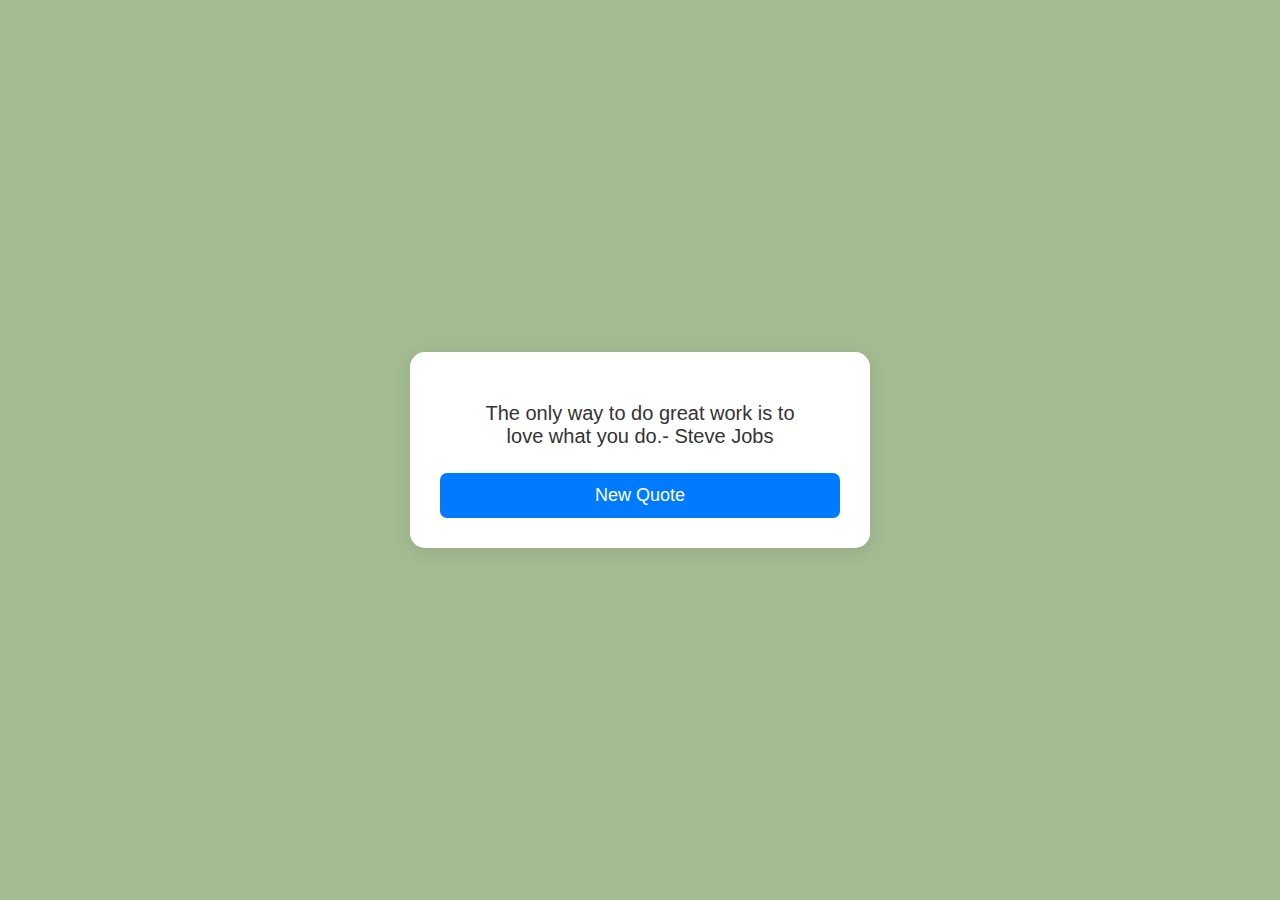
<file: index.html>
<!DOCTYPE html>
<html lang="en">
<head>
  <meta charset="UTF-8">
  <meta name="viewport" content="width=device-width, initial-scale=1.0">
  <link rel="stylesheet" href="styles.css">
  <title>Random Quote Generator</title>
</head>
<body>
  <div class="container">
    <blockquote id="quote">Click "New Quote" to get inspired.</blockquote>
    <button id="new-quote">New Quote</button>
  </div>
  <script src="script.js"></script>
</body>
</html>
</file>
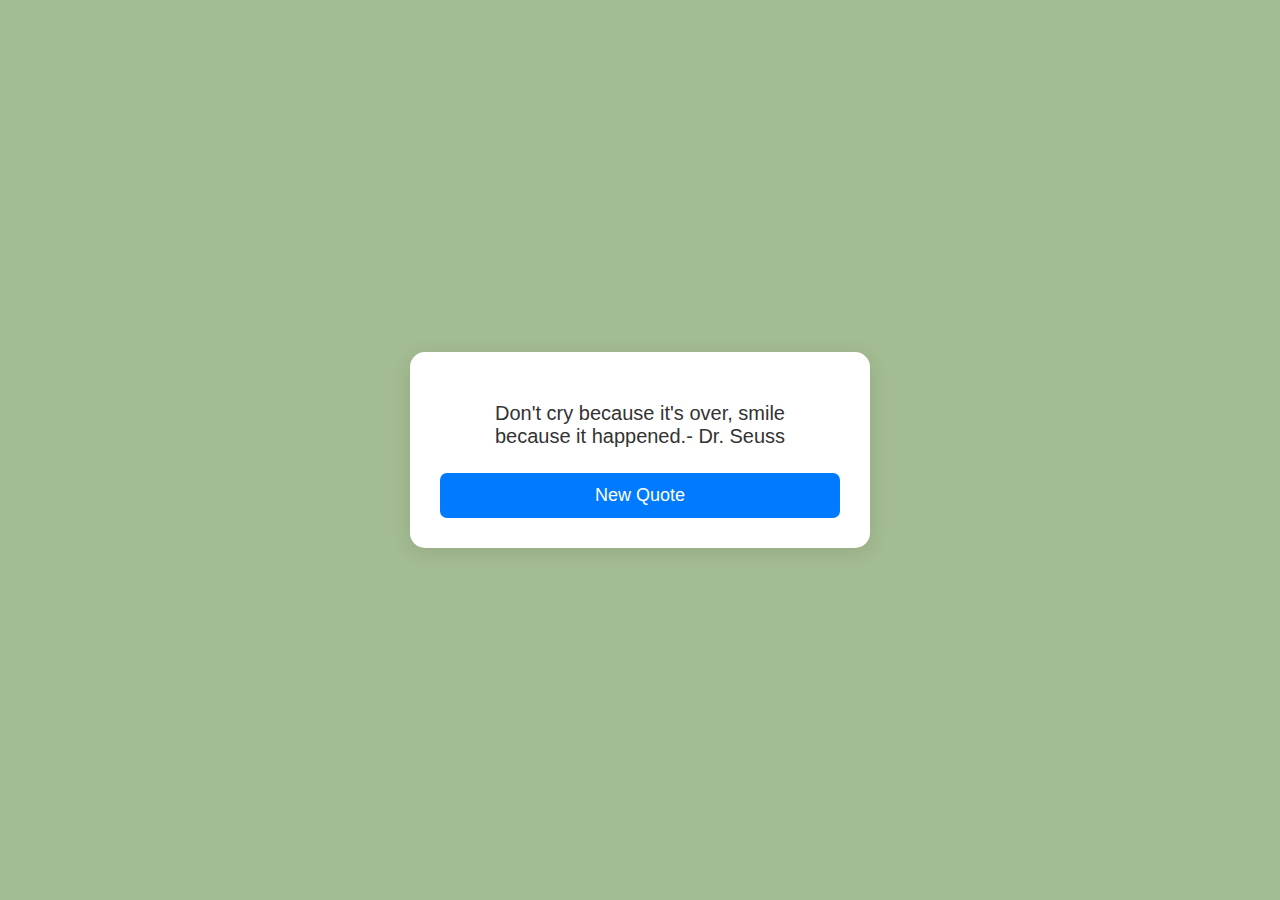
<file: QG.html>
<!DOCTYPE html>
<html lang="en">
<head>
  <meta charset="UTF-8">
  <meta name="viewport" content="width=device-width, initial-scale=1.0">
  <link rel="stylesheet" href="styles.css">
  <title>Random Quote Generator</title>
</head>
<body>
  <div class="container">
    <blockquote id="quote">Click "New Quote" to get inspired.</blockquote>
    <button id="new-quote">New Quote</button>
  </div>
  <script src="QG.js"></script>
</body>
</html>
</file>
<file: styles.css>
body {
    margin: 0;
    display: flex;
    justify-content: center;
    align-items: center;
    min-height: 100vh;
    background-color: #f7f7f9;
    font-family: 'Roboto', sans-serif;
  }
  
  .container {
    text-align: center;
    padding: 30px;
    background-color: #ffffff;
    border-radius: 15px;
    box-shadow: 0px 4px 20px rgba(0, 0, 0, 0.1);
    width: 400px;
  }
  
  blockquote {
    font-size: 20px;
    margin-bottom: 25px;
    color: #333333;
  }
  
  button {
    padding: 12px 25px;
    font-size: 18px;
    background-color: #007bff;
    color: white;
    border: none;
    border-radius: 7px;
    cursor: pointer;
    transition: background-color 0.3s ease;
    width: 100%;
  }
  
  button:hover {
    background-color: #0056b3;
  }
</file>
